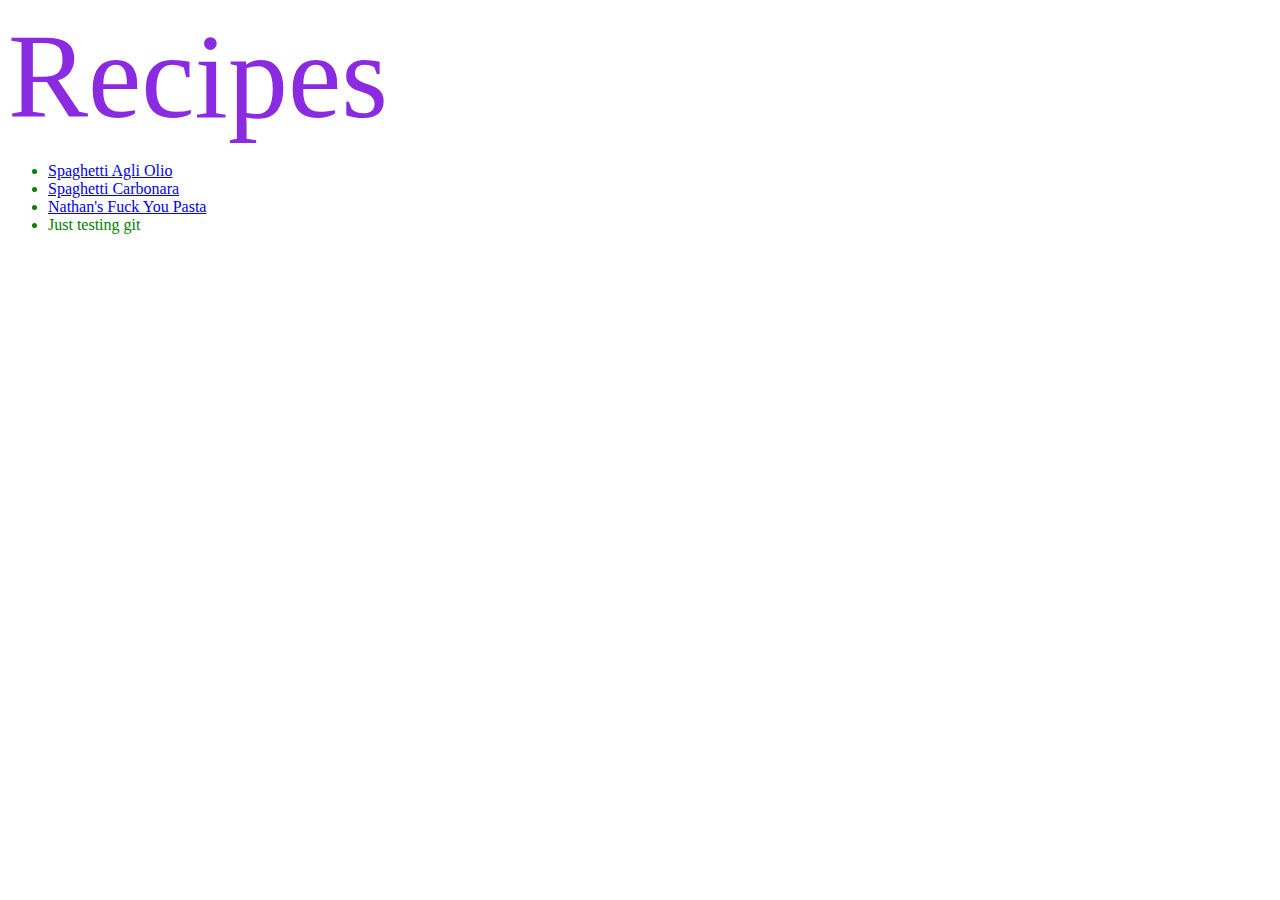
<file: index.html>
<!DOCTYPE html>
<html lang="en">
    <head>
        <meta charset="utf-8">
        <title>Odin Recipes</title>
        <link rel="stylesheet" href="styles.css">
    </head>
    <body>
        <div class="title"> Recipes </div>
        <div class="recipe">
            <ul>
            <li><a href="./recipes/spaghetti-agli-olio.html">Spaghetti Agli Olio</a></li>
            <li><a href="./recipes/spaghetti-carbonara.html">Spaghetti Carbonara</a></li>
            <li><a href="./recipes/Nathans-Fuck-You-Pasta.html">Nathan's Fuck You Pasta</a></li>
            <li>Just testing git</li>
            </ul>
    </div>
    </body>
</html>
</file>
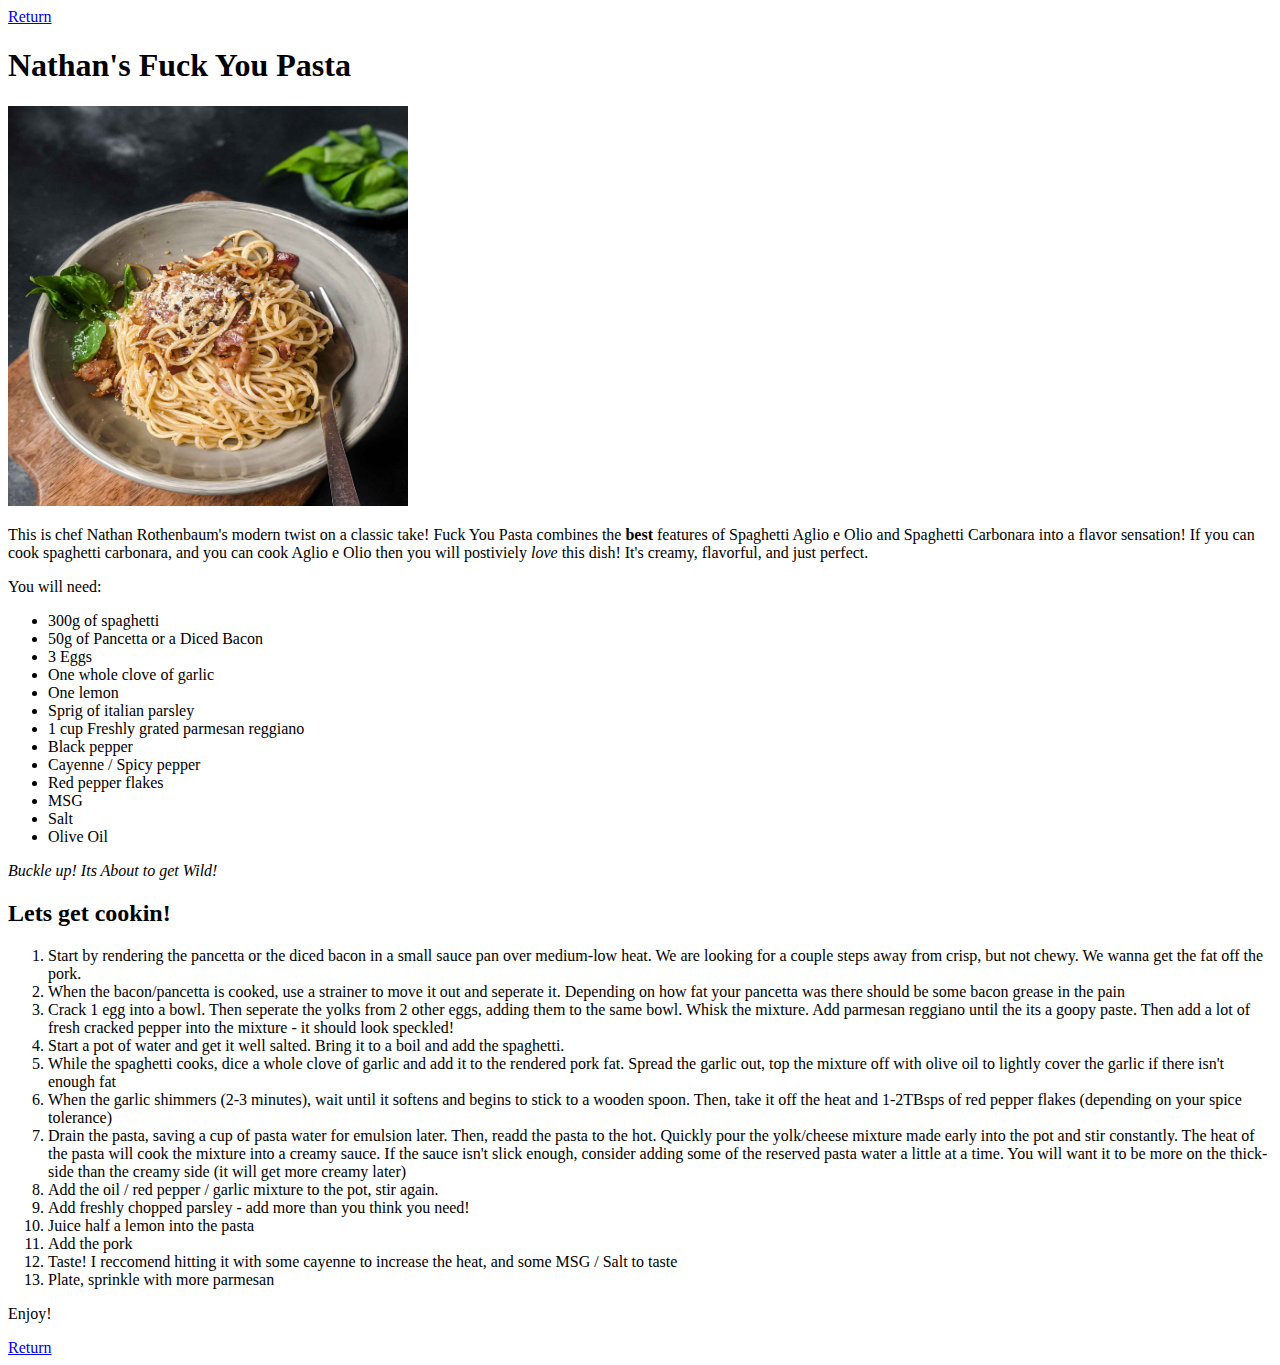
<file: recipes/Nathans-Fuck-You-Pasta.html>
<!DOCTYPE html>
<html lang="en">
<head>
    <meta charset="UTF-8">
    <meta name="viewport" content="width=device-width, initial-scale=1.0">
    <title>Nathan's Fuck You Pasta</title>
    <link rel="stylesheet" href="../styles.css">
</head>
<body>
    <a href="../index.html">Return</a>
    <h1>Nathan's Fuck You Pasta</h1>
    <img src="../images/fuckyoupasta.jpg" alt="A picture of Nathan's Fuck You Pasta" width="400" height="400">
    <p>This is chef Nathan Rothenbaum's modern twist on a classic take! Fuck You Pasta combines the <strong>best</strong> features of Spaghetti Aglio e Olio and Spaghetti Carbonara into a flavor sensation! If you can cook spaghetti carbonara, and you can cook Aglio e Olio then you will postiviely <em>love</em> this dish! It's creamy, flavorful, and just perfect.</p>
    <p> You will need: </p>
    <ul>
        <li>300g of spaghetti</li>
        <li>50g of Pancetta or a Diced Bacon</li>
        <li>3 Eggs</li>
        <li>One whole clove of garlic</li>
        <li>One lemon</li>
        <li>Sprig of italian parsley</li>
        <li>1 cup Freshly grated parmesan reggiano</li>
        <li>Black pepper</li>
        <li>Cayenne / Spicy pepper</li>
        <li>Red pepper flakes</li>
        <li>MSG</li>
        <li>Salt</li>
        <li>Olive Oil</li>
    </ul>
    <p><em>Buckle up! Its About to get Wild!</em></p>
    <h2>Lets get cookin!</h2>
    <ol>
        <li>Start by rendering the pancetta or the diced bacon in a small sauce pan over medium-low heat. We are looking for a couple steps away from crisp, but not chewy. We wanna get the fat off the pork.</li>
        <li>When the bacon/pancetta is cooked, use a strainer to move it out and seperate it. Depending on how fat your pancetta was there should be some bacon grease in the pain</li>
        <li> Crack 1 egg into a bowl. Then seperate the yolks from 2 other eggs, adding them to the same bowl. Whisk the mixture. Add parmesan reggiano until the its a goopy paste. Then add a lot of fresh cracked pepper into the mixture - it should look speckled!</li>
        <li>Start a pot of water and get it well salted. Bring it to a boil and add the spaghetti.</li>
        <li>While the spaghetti cooks, dice a whole clove of garlic and add it to the rendered pork fat. Spread the garlic out, top the mixture off with olive oil to lightly cover the garlic if there isn't enough fat </li>
        <li>When the garlic shimmers (2-3 minutes), wait until it softens and begins to stick to a wooden spoon. Then, take it off the heat and 1-2TBsps of red pepper flakes (depending on your spice tolerance)</li>
        <li>Drain the pasta, saving a cup of pasta water for emulsion later. Then, readd the pasta to the hot. Quickly pour the yolk/cheese mixture made early into the pot and stir constantly. The heat of the pasta will cook the mixture into a creamy sauce. If the sauce isn't slick enough, consider adding some of the reserved pasta water a little at a time. You will want it to be more on the thick-side than the creamy side (it will get more creamy later)</li>
        <li>Add the oil / red pepper / garlic mixture to the pot, stir again. </li>
        <li>Add freshly chopped parsley - add more than you think you need!</li>
        <li>Juice half a lemon into the pasta</li>
        <li>Add the pork</li>
        <li>Taste! I reccomend hitting it with some cayenne to increase the heat, and some MSG / Salt to taste</li>
        <li>Plate, sprinkle with more parmesan</li>
    </ol>
    <p>Enjoy!</p>
    <a href="../index.html">Return</a>
</body>
</html>
</file>
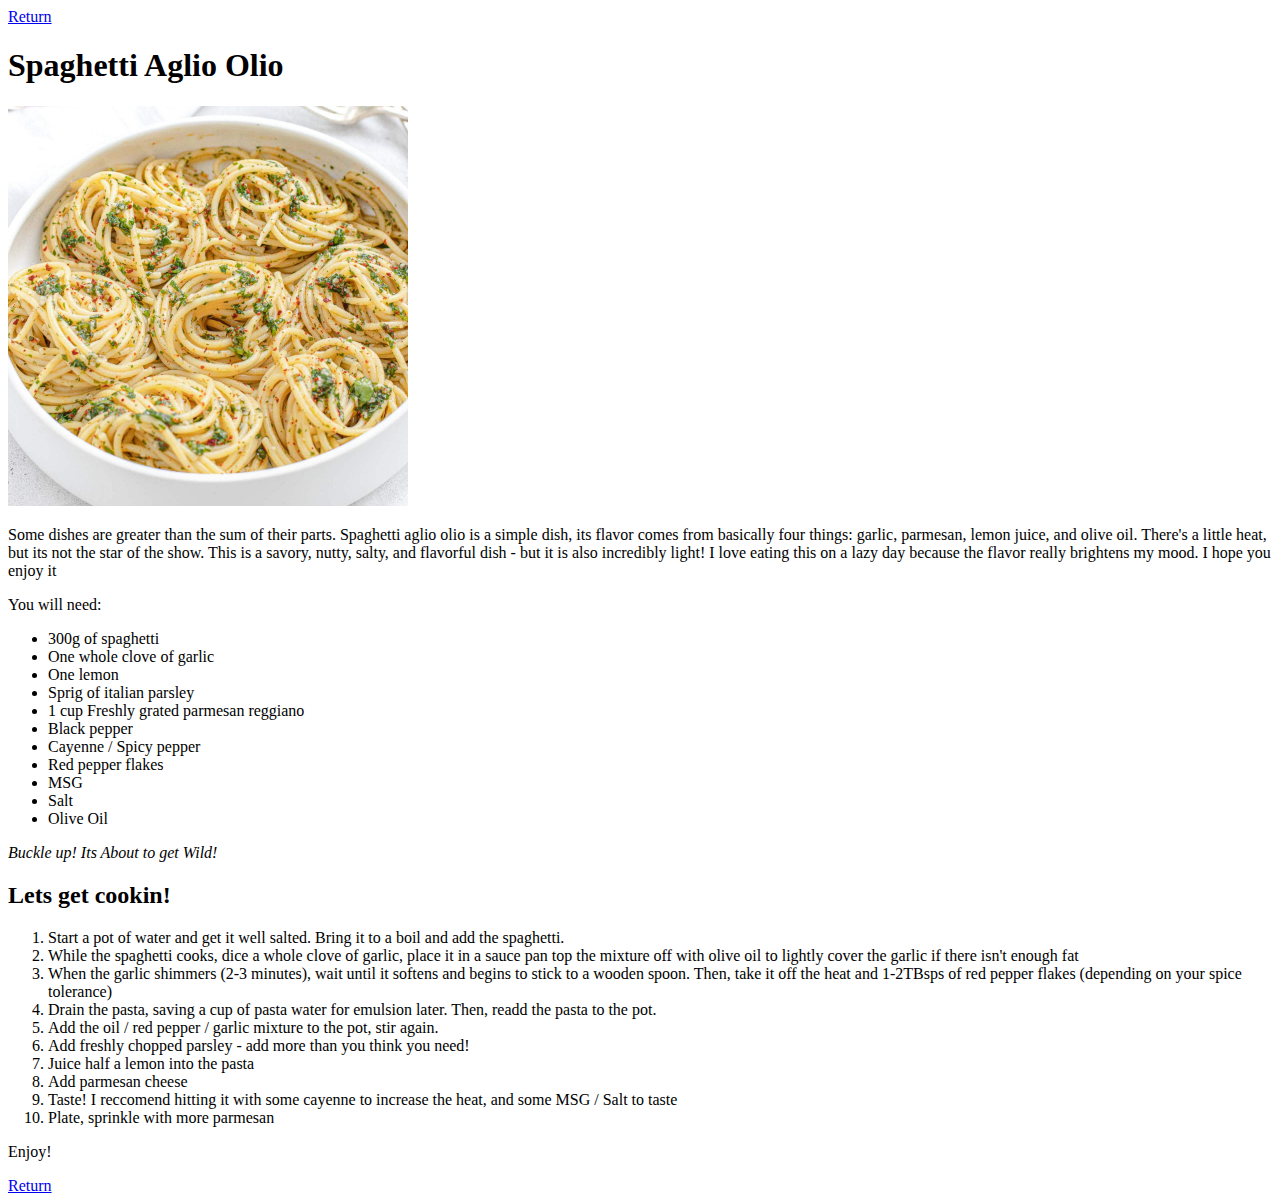
<file: recipes/spaghetti-agli-olio.html>
<!DOCTYPE html>
<html lang="en">
<head>
    <meta charset="UTF-8">
    <meta name="viewport" content="width=device-width, initial-scale=1.0">
    <title>Spaghetti Aglio Olio</title>
</head>
<body>
    <a href="../index.html">Return</a>
    <h1>Spaghetti Aglio Olio</h1>
    <img src="../images/aglio-olio.jpg" alt="A picture of spaghetti aglio olio" width="400" height="400">
    <p>Some dishes are greater than the sum of their parts. Spaghetti aglio olio is a simple dish, its flavor comes from basically four things: garlic, parmesan, lemon juice, and olive oil. There's a little heat, but its not the star of the show. This is a savory, nutty, salty, and flavorful dish - but it is also incredibly light! I love eating this on a lazy day because the flavor really brightens my mood. I hope you enjoy it </p>
    <p> You will need: </p>
    <ul>
        <li>300g of spaghetti</li>
        <li>One whole clove of garlic</li>
        <li>One lemon</li>
        <li>Sprig of italian parsley</li>
        <li>1 cup Freshly grated parmesan reggiano</li>
        <li>Black pepper</li>
        <li>Cayenne / Spicy pepper</li>
        <li>Red pepper flakes</li>
        <li>MSG</li>
        <li>Salt</li>
        <li>Olive Oil</li>
    </ul>
    <p><em>Buckle up! Its About to get Wild!</em></p>
    <h2>Lets get cookin!</h2>
    <ol>
        <li>Start a pot of water and get it well salted. Bring it to a boil and add the spaghetti.</li>
        <li>While the spaghetti cooks, dice a whole clove of garlic, place it in a sauce pan top the mixture off with olive oil to lightly cover the garlic if there isn't enough fat </li>
        <li>When the garlic shimmers (2-3 minutes), wait until it softens and begins to stick to a wooden spoon. Then, take it off the heat and 1-2TBsps of red pepper flakes (depending on your spice tolerance)</li>
        <li>Drain the pasta, saving a cup of pasta water for emulsion later. Then, readd the pasta to the pot.</li>
        <li>Add the oil / red pepper / garlic mixture to the pot, stir again. </li>
        <li>Add freshly chopped parsley - add more than you think you need!</li>
        <li>Juice half a lemon into the pasta</li>
        <li>Add parmesan cheese</li>
        <li>Taste! I reccomend hitting it with some cayenne to increase the heat, and some MSG / Salt to taste</li>
        <li>Plate, sprinkle with more parmesan</li>
    </ol>
    <p>Enjoy!</p>
    <a href="../index.html">Return</a>
</body>
</html>
</file>
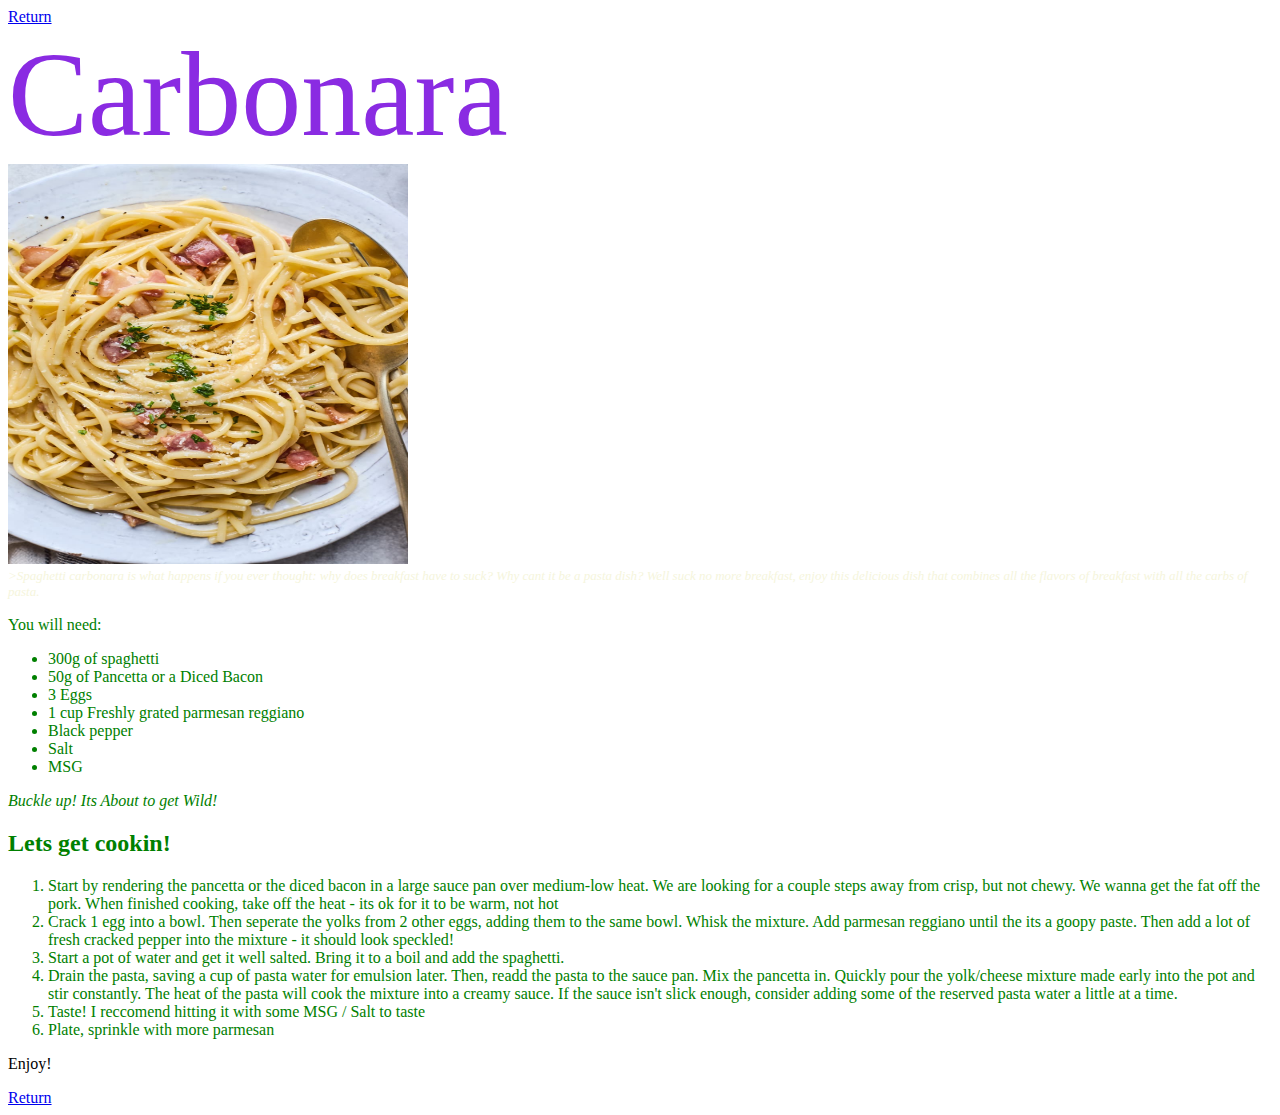
<file: recipes/spaghetti-carbonara.html>
<!DOCTYPE html>
<html lang="en">
    <head>
       <meta charset="utf-8">
       <title>Spaghetti Carbonara</title> 
       <link rel="stylesheet" href="../styles.css">
    </head>
    <body>
        <a href="../index.html">Return</a>
        <div class="title"> Carbonara </div>
        <img src="../images/Spaghetti-Carbonara168766.jpg" alt="A picture of spaghetti carbonara" width="400" height="400">
        <div class="authornote">>Spaghetti carbonara is what happens if you ever thought: why does breakfast have to suck? Why cant it be a pasta dish? Well suck no more breakfast, enjoy this delicious dish that combines all the flavors of breakfast with all the carbs of pasta.</div>
        <div class="recipe">
        <p> You will need: </p>
        <ul>
            <li>300g of spaghetti</li>
            <li>50g of Pancetta or a Diced Bacon</li>
            <li>3 Eggs</li>
            <li>1 cup Freshly grated parmesan reggiano</li>
            <li>Black pepper</li>
            <li>Salt</li>
            <li>MSG</li>
        </ul>
        <p><em>Buckle up! Its About to get Wild!</em></p>
        <h2>Lets get cookin!</h2>
        <ol>
            <li>Start by rendering the pancetta or the diced bacon in a large sauce pan over medium-low heat. We are looking for a couple steps away from crisp, but not chewy. We wanna get the fat off the pork. When finished cooking, take off the heat - its ok for it to be warm, not hot </li>
            <li> Crack 1 egg into a bowl. Then seperate the yolks from 2 other eggs, adding them to the same bowl. Whisk the mixture. Add parmesan reggiano until the its a goopy paste. Then add a lot of fresh cracked pepper into the mixture - it should look speckled!</li>
            <li>Start a pot of water and get it well salted. Bring it to a boil and add the spaghetti.</li>
            <li>Drain the pasta, saving a cup of pasta water for emulsion later. Then, readd the pasta to the sauce pan. Mix the pancetta in. Quickly pour the yolk/cheese mixture made early into the pot and stir constantly. The heat of the pasta will cook the mixture into a creamy sauce. If the sauce isn't slick enough, consider adding some of the reserved pasta water a little at a time.</li>
            <li>Taste! I reccomend hitting it with some MSG / Salt to taste</li>
            <li>Plate, sprinkle with more parmesan</li>
        </ol>
    </div>
        <p>Enjoy!</p>
        <a href="../index.html">Return</a>
    </body>
</html>
</file>
<file: styles.css>
.title {
    font-size: 120px;
    color: blueviolet;
}

.recipe {
    font-size: medium;
    color: green;
}

.authornote {
    font-style: italic;
    font-size: small;
    color: beige;
}
</file>
